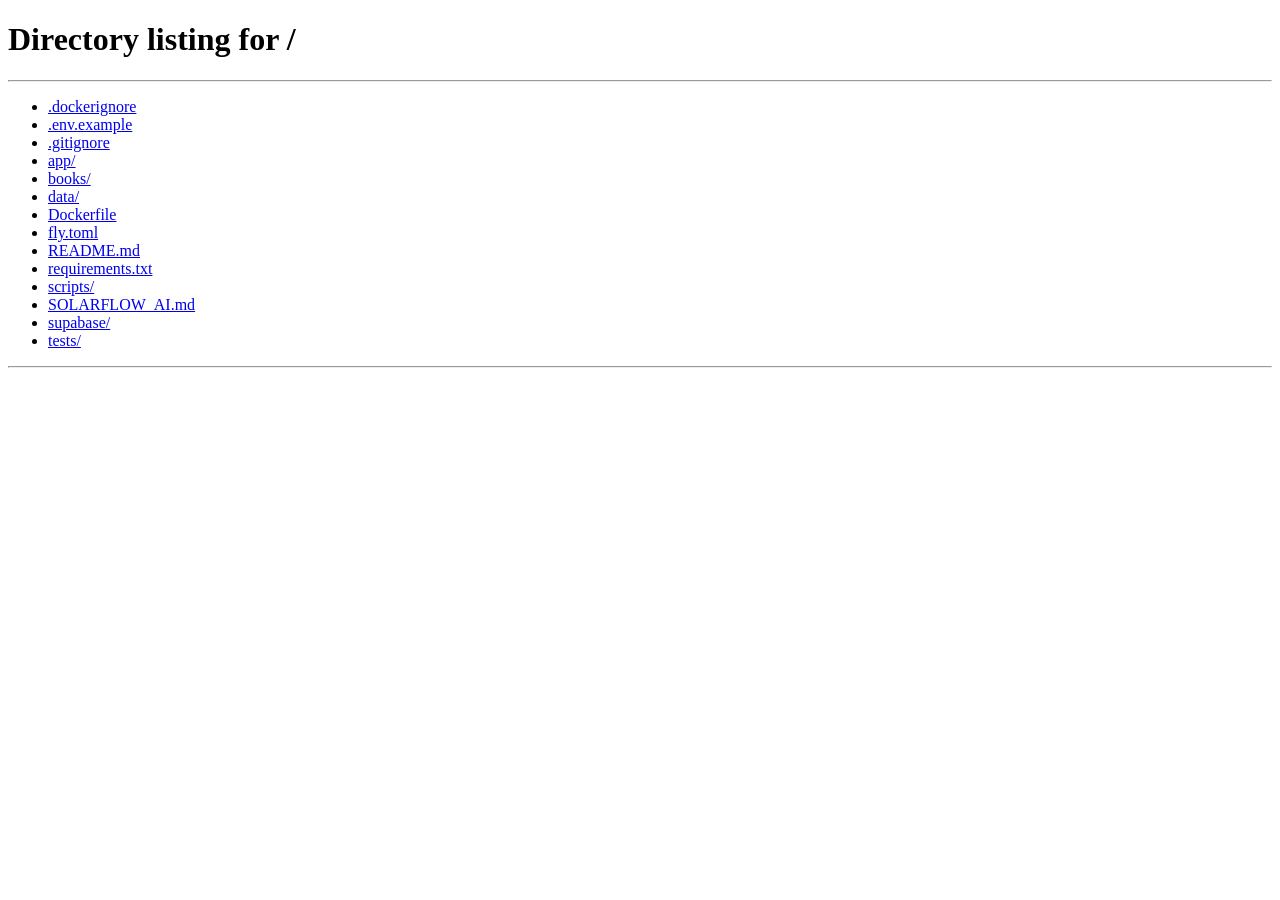
<file: app/static/demo.html>
<!doctype html><meta charset="utf-8"><meta http-equiv="refresh" content="0;url=/#sentinel-monitor"><title>Sentinel Monitor</title><script>location.replace("/#sentinel-monitor")</script><a href="/#sentinel-monitor">Sentinel Monitor →</a>
</file>
